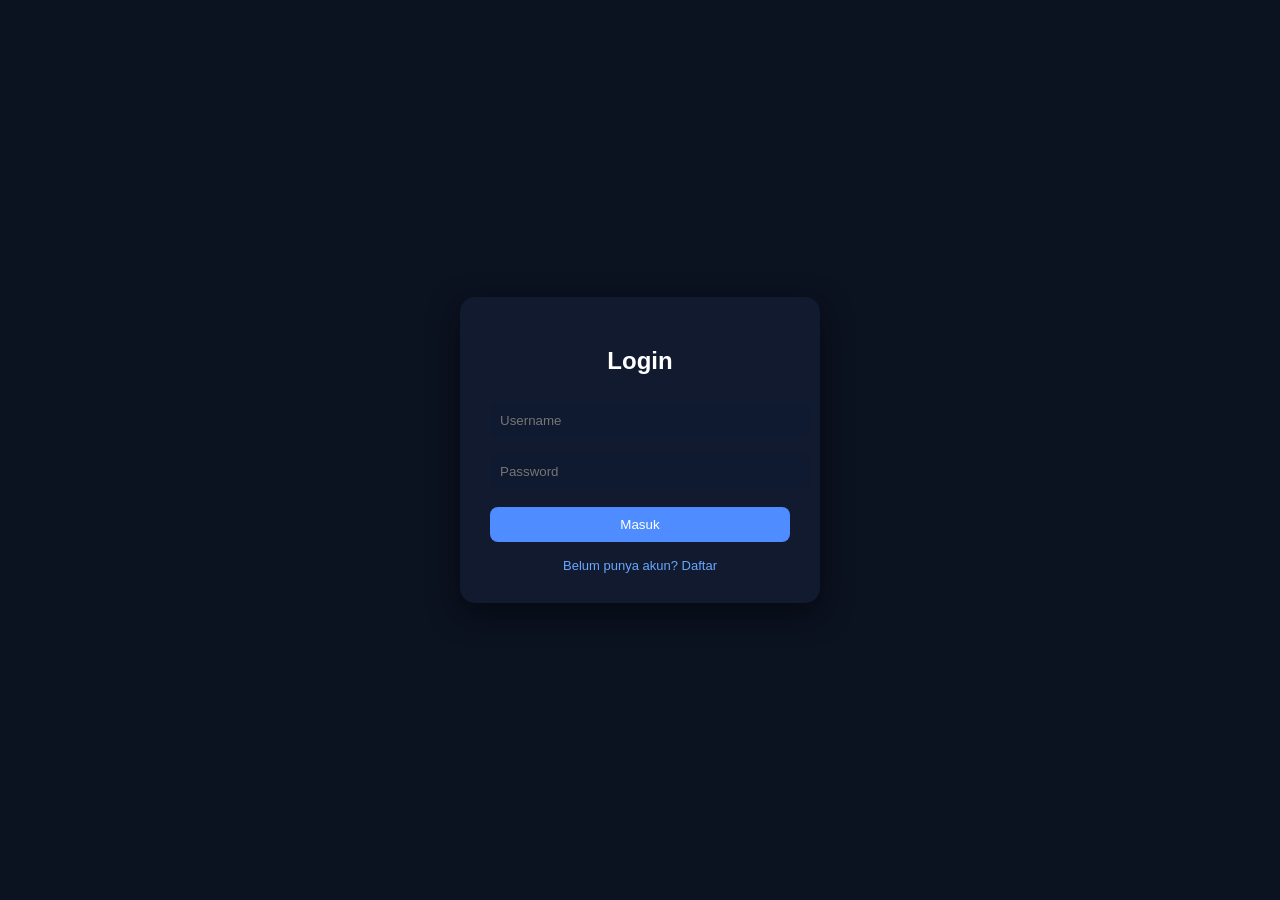
<file: index.html>
<!DOCTYPE html>
<html lang="id">
<head>
    <meta charset="UTF-8">
    <meta name="viewport" content="width=device-width, initial-scale=1.0">
    <title>AGWI Login</title>
    <link rel="stylesheet" href="style.css">
</head>

<body>
    <div class="box">

        <!-- LOGIN -->
        <div id="loginBox">
            <h2>Login</h2>

            <form method="POST" action="auth/Login.php">
                <input type="text" name="username" placeholder="Username" required>
                <input type="password" name="password" placeholder="Password" required>

                <button type="submit">Masuk</button>
            </form>

            <p id="loginMsg" style="color:red;"></p>

            <span class="link" onclick="showRegister()">Belum punya akun? Daftar</span>
        </div>

        <!-- REGISTER -->
        <div id="registerBox" class="hidden">
            <h2>Register</h2>

            <input id="regUser" placeholder="Username">
            <input id="regEmail" placeholder="Email">
            <input id="regPass" type="password" placeholder="Password">

            <button onclick="register()">Daftar</button>

            <p id="regMsg"></p>

            <span class="link" onclick="showLogin()">← Kembali ke Login</span>
        </div>

    </div>

    <script src="script.js"></script>

</body>
</html>
</file>
<file: style.css>
body{
    margin:0;
    font-family:sans-serif;
    background:#0b1220;
    color:white;
    display:flex;
    justify-content:center;
    align-items:center;
    height:100vh;
}

 .box{
    background:#111a2e;
    padding:30px;
    border-radius:15px;
    width:300px;
    text-align:center;
    box-shadow:0 10px 30px rgba(0,0,0,0.5);
}

 input{
    width:100%;
    padding:10px;
    margin:8px 0;
    border-radius:8px;
    border:none;
    background:#0f1a30;
    color:white;
}

 button{
    width:100%;
    padding:10px;
    border:none;
    border-radius:8px;
    background:#4f8cff;
    color:white;
    cursor:pointer;
    margin-top:10px;
}

 button:hover{
    opacity:0.8;
}

 .link{
    color:#6aa6ff;
    cursor:pointer;
    font-size:13px;
    margin-top:10px;
    display:block;
}

 .hidden{
    display:none;
}
</file>
